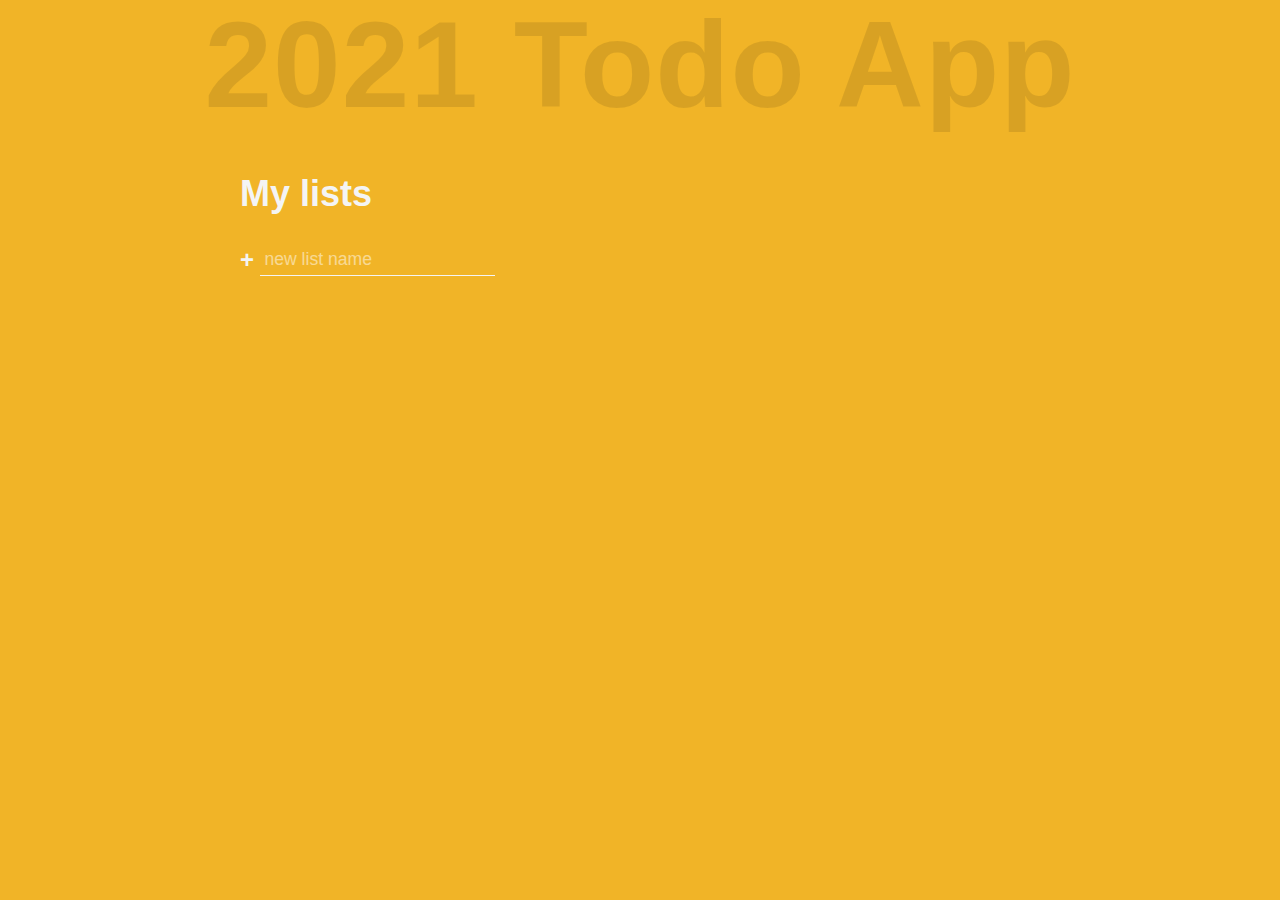
<file: index.html>
<!DOCTYPE html>
<html lang="ja">
<head>
  <meta charset="UTF-8">
  <meta name="viewport" content="width=device-width, initial-scale=1.0">
  <title>Document</title>
  <link rel="stylesheet" href="css/style.css">
</head>
<body>

  <h1 class="title">2021 Todo App </h1>

  <div class="all-tasks">
    <h2 class="task-list-title">My lists</h2>
    <ul class="task-list" data-lists>
      <!-- <li class="list-name active-list">HI HI</li>
      <li class="list-name">Work</li>
      <li class="list-name">Work2</li> -->
    </ul>

    <form action="" id="new_list_form">
      <input 
      type="text"
      class="new list"
      id="new_list_input"
      placeholder="new list name"
      aria-label="new list name"
      />
      <button class="btn create" aria-label="create new list">+</button>
    </form>

  </div>


  <div class="todo-list">

    <div class="todo-header">
      <h2 class="list-title"></h2>
      <p class="task-count"></p>
    </div>

    <div class="todo-body">

      
      <div class="tasks">

      </div>

      <div class="new-task-creator">
        <form action="" class="data-task-new-form">
          <input type="text" class="new task" placeholder="new task name" aria-label="new task name" id="data-new-task-input" />
          <button class="btn create" aria-label="create new task">+</button>
        </form>

      </div>

      <div class="delete-stuff">
        <button class="btn delete" id="btn_clear">Clear completed tasks</button>
        <button class="btn delete" id="btn_delete">Delete list</button>
      </div>
    </div>

  </div>

  <template id="task-template">
    <div class="task">
      <input type="checkbox">
      <label>
        <span class="custom-checkbox"></span>
      </label>
    </div>
  </template>




  <script src="js/main.js"></script>
</body>
</html>
</file>
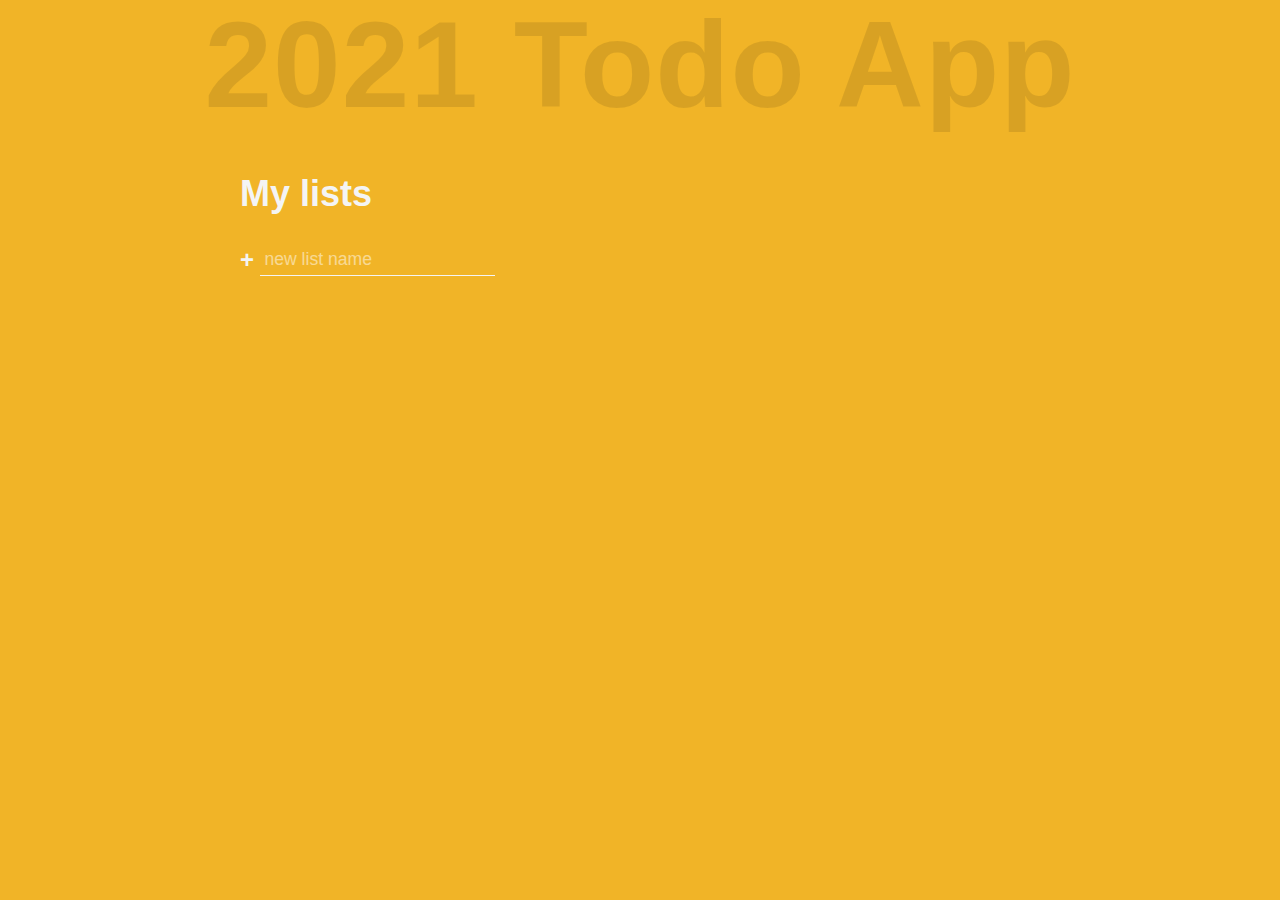
<file: todo.html>
<!DOCTYPE html>
<html lang="ja">
<head>
  <meta charset="UTF-8">
  <meta name="viewport" content="width=device-width, initial-scale=1.0">
  <title>Document</title>
  <link rel="stylesheet" href="style.css">
</head>
<body>

  <h1 class="title">2021 Todo App </h1>

  <div class="all-tasks">
    <h2 class="task-list-title">My lists</h2>
    <ul class="task-list" data-lists>
      <!-- <li class="list-name active-list">HI HI</li>
      <li class="list-name">Work</li>
      <li class="list-name">Work2</li> -->
    </ul>

    <form action="" id="new_list_form">
      <input 
      type="text"
      class="new list"
      id="new_list_input"
      placeholder="new list name"
      aria-label="new list name"
      />
      <button class="btn create" aria-label="create new list">+</button>
    </form>

  </div>


  <div class="todo-list">

    <div class="todo-header">
      <h2 class="list-title"></h2>
      <p class="task-count"></p>
    </div>

    <div class="todo-body">

      
      <div class="tasks">

      </div>

      <div class="new-task-creator">
        <form action="" class="data-task-new-form">
          <input type="text" class="new task" placeholder="new task name" aria-label="new task name" id="data-new-task-input" />
          <button class="btn create" aria-label="create new task">+</button>
        </form>

      </div>

      <div class="delete-stuff">
        <button class="btn delete" id="btn_clear">Clear completed tasks</button>
        <button class="btn delete" id="btn_delete">Delete list</button>
      </div>
    </div>

  </div>

  <template id="task-template">
    <div class="task">
      <input type="checkbox">
      <label>
        <span class="custom-checkbox"></span>
      </label>
    </div>
  </template>




  <script src="main.js"></script>
</body>
</html>
</file>
<file: css/style.css>
:root {
  --clr-primary: rgb(241, 180, 39);
  --clr-light: #f4f4f4;
  --clr-dark: #333;
  --clr-warning: rgb(99, 36, 36);
}

*,
*::before,
*::after {
  font-family: inherit;
  -webkit-box-sizing: border-box;
          box-sizing: border-box;
}

body {
  margin: 0;
  font-size: 1.5rem;
  font-family: sans-serif;
  font-weight: 300;
  background: var(--clr-primary);
  color: var(--clr-light);
  display: -ms-grid;
  display: grid;
  grid: "header header header header" auto "...... lists  active ......" auto/1fr minmax(100px, 300px) minmax(250px, 500px) 1fr;
}

.title {
  grid-area: header;
  text-align: center;
  font-size: calc(7vw + 2rem);
  font-weight: 900;
  color: rgba(0, 0, 0, 0.1);
  letter-spacing: 1px;
  margin: -0.3rem 0 0.5rem;
}

.all-tasks {
  grid-area: lists;
}

.task-list {
  font-size: 1.2rem;
  line-height: 1.7;
  list-style: circle;
  padding-left: 1.1rem;
}

.list-name {
  cursor: pointer;
}

.list-name:hover {
  opacity: 0.7;
}

form {
  display: -webkit-box;
  display: -ms-flexbox;
  display: flex;
}

.btn {
  cursor: pointer;
  background: 0;
  border: 0;
  padding: 0;
  color: inherit;
}

.btn.create {
  font-size: 1.5rem;
  font-weight: 900;
  margin-right: 0.25em;
  -webkit-transition: opacity 250ms ease-in;
  transition: opacity 250ms ease-in;
}

.btn.create:hover {
  opacity: 0.7;
}

.btn.delete {
  opacity: 0.7;
  font-size: 1rem;
  -webkit-transition: color 200ms;
  transition: color 200ms;
}

.btn.delete:hover {
  color: var(--clr-warning);
}

.new {
  background: transparent;
  border: 0;
  color: inherit;
  border-bottom: 1px solid currentColor;
  font-size: inherit;
  outline: none;
  padding: 0.25em;
  -webkit-transition: border-bottom 250ms ease-in;
  transition: border-bottom 250ms ease-in;
  -webkit-box-ordinal-group: 3;
      -ms-flex-order: 2;
          order: 2;
}

.new.list::-webkit-input-placeholder {
  color: #fff;
  opacity: 0.5;
}

.new.list:-ms-input-placeholder {
  color: #fff;
  opacity: 0.5;
}

.new.list::-ms-input-placeholder {
  color: #fff;
  opacity: 0.5;
}

.new.list::placeholder {
  color: #fff;
  opacity: 0.5;
}

.new:focus {
  border-bottom-width: 3px;
}

.new:focus::-webkit-input-placeholder {
  opacity: 0.2;
}

.new:focus:-ms-input-placeholder {
  opacity: 0.2;
}

.new:focus::-ms-input-placeholder {
  opacity: 0.2;
}

.new:focus::placeholder {
  opacity: 0.2;
}

.new.list {
  font-size: 1.1rem;
}

.new.task {
  margin-bottom: 0;
}

.active-list {
  font-weight: 700;
}

.todo-list {
  --spacer: 2rem;
  grid-area: active;
  background: var(--clr-light);
  color: var(--clr-dark);
}

.todo-header {
  background: #e4e4e4;
  padding: var(--spacer);
  display: -webkit-box;
  display: -ms-flexbox;
  display: flex;
  -webkit-box-align: center;
      -ms-flex-align: center;
          align-items: center;
  -webkit-box-pack: justify;
      -ms-flex-pack: justify;
          justify-content: space-between;
}

.list-title {
  margin: 0 1rem 0 0;
}

.task-count {
  margin: 0;
  font-size: 1rem;
}

.todo-body {
  padding: var(--spacer);
  position: relative;
}

.new-task-creator {
  color: var(--clr-primary);
}

[type="checkbox"] {
  opacity: 0;
  position: absolute;
}

.task label {
  display: flex-inline;
  -webkit-box-align: center;
      -ms-flex-align: center;
          align-items: center;
  position: relative;
}

.task {
  position: relative;
  margin-bottom: 1.15em;
}

.task::after {
  content: "";
  position: absolute;
  right: 0;
  left: 0;
  bottom: -0.4em;
  height: 1px;
  background: currentColor;
  opacity: 0.1;
}

.custom-checkbox {
  --size: 0.75em;
  display: inline-block;
  width: var(--size);
  height: var(--size);
  margin-right: var(--size);
  cursor: pointer;
  border: 2px solid currentColor;
  border-radius: 50%;
  -webkit-transform: scale(1);
          transform: scale(1);
  -webkit-transition: -webkit-transform 200ms ease-in-out;
  transition: -webkit-transform 200ms ease-in-out;
  transition: transform 200ms ease-in-out;
  transition: transform 200ms ease-in-out, -webkit-transform 200ms ease-in-out;
}

.task:hover .custom-checkbox,
[type="checkbox"]:focus + label .custom-checkbox {
  -webkit-transform: scale(1.2);
          transform: scale(1.2);
  color: var(--clr-primary);
}

[type="checkbox"]:checked + label .custom-checkbox {
  background: var(--clr-primary);
  border-color: var(--clr-primary);
  -webkit-box-shadow: inset 0 0 0px 2px white;
          box-shadow: inset 0 0 0px 2px white;
}

[type="checkbox"]:checked + label {
  opacity: 0.5;
}

.task label::after {
  content: "";
  position: absolute;
  left: 0;
  right: 0;
  left: 1.5em;
  top: 50%;
  height: 3px;
  background: currentColor;
  -webkit-transform: scaleX(0);
          transform: scaleX(0);
  -webkit-transform-origin: right;
          transform-origin: right;
  -webkit-transition: -webkit-transform 150ms ease-in-out;
  transition: -webkit-transform 150ms ease-in-out;
  transition: transform 150ms ease-in-out;
  transition: transform 150ms ease-in-out, -webkit-transform 150ms ease-in-out;
}

[type="checkbox"]:checked + label::after {
  -webkit-transform: scaleX(1);
          transform: scaleX(1);
  -webkit-transform-origin: left;
          transform-origin: left;
}

.delete-stuff {
  display: -webkit-box;
  display: -ms-flexbox;
  display: flex;
  -webkit-box-pack: space-evenly;
      -ms-flex-pack: space-evenly;
          justify-content: space-evenly;
  position: absolute;
  width: 100%;
  left: 0;
  bottom: -35px;
  color: var(--clr-light);
}
/*# sourceMappingURL=style.css.map */
</file>
<file: style.css>
:root {
  --clr-primary: rgb(241, 180, 39);
  --clr-light: #f4f4f4;
  --clr-dark: #333;
  --clr-warning: rgb(99, 36, 36);
}

*,
*::before,
*::after {
  font-family: inherit;
  -webkit-box-sizing: border-box;
          box-sizing: border-box;
}

body {
  margin: 0;
  font-size: 1.5rem;
  font-family: sans-serif;
  font-weight: 300;
  background: var(--clr-primary);
  color: var(--clr-light);
  display: -ms-grid;
  display: grid;
  grid: "header header header header" auto "...... lists  active ......" auto/1fr minmax(100px, 300px) minmax(250px, 500px) 1fr;
}

.title {
  grid-area: header;
  text-align: center;
  font-size: calc(7vw + 2rem);
  font-weight: 900;
  color: rgba(0, 0, 0, 0.1);
  letter-spacing: 1px;
  margin: -0.3rem 0 0.5rem;
}

.all-tasks {
  grid-area: lists;
}

.task-list {
  font-size: 1.2rem;
  line-height: 1.7;
  list-style: circle;
  padding-left: 1.1rem;
}

.list-name {
  cursor: pointer;
}

.list-name:hover {
  opacity: 0.7;
}

form {
  display: -webkit-box;
  display: -ms-flexbox;
  display: flex;
}

.btn {
  cursor: pointer;
  background: 0;
  border: 0;
  padding: 0;
  color: inherit;
}

.btn.create {
  font-size: 1.5rem;
  font-weight: 900;
  margin-right: 0.25em;
  -webkit-transition: opacity 250ms ease-in;
  transition: opacity 250ms ease-in;
}

.btn.create:hover {
  opacity: 0.7;
}

.btn.delete {
  opacity: 0.7;
  font-size: 1rem;
  -webkit-transition: color 200ms;
  transition: color 200ms;
}

.btn.delete:hover {
  color: var(--clr-warning);
}

.new {
  background: transparent;
  border: 0;
  color: inherit;
  border-bottom: 1px solid currentColor;
  font-size: inherit;
  outline: none;
  padding: 0.25em;
  -webkit-transition: border-bottom 250ms ease-in;
  transition: border-bottom 250ms ease-in;
  -webkit-box-ordinal-group: 3;
      -ms-flex-order: 2;
          order: 2;
}

.new.list::-webkit-input-placeholder {
  color: #fff;
  opacity: 0.5;
}

.new.list:-ms-input-placeholder {
  color: #fff;
  opacity: 0.5;
}

.new.list::-ms-input-placeholder {
  color: #fff;
  opacity: 0.5;
}

.new.list::placeholder {
  color: #fff;
  opacity: 0.5;
}

.new:focus {
  border-bottom-width: 3px;
}

.new:focus::-webkit-input-placeholder {
  opacity: 0.2;
}

.new:focus:-ms-input-placeholder {
  opacity: 0.2;
}

.new:focus::-ms-input-placeholder {
  opacity: 0.2;
}

.new:focus::placeholder {
  opacity: 0.2;
}

.new.list {
  font-size: 1.1rem;
}

.new.task {
  margin-bottom: 0;
}

.active-list {
  font-weight: 700;
}

.todo-list {
  --spacer: 2rem;
  grid-area: active;
  background: var(--clr-light);
  color: var(--clr-dark);
}

.todo-header {
  background: #e4e4e4;
  padding: var(--spacer);
  display: -webkit-box;
  display: -ms-flexbox;
  display: flex;
  -webkit-box-align: center;
      -ms-flex-align: center;
          align-items: center;
  -webkit-box-pack: justify;
      -ms-flex-pack: justify;
          justify-content: space-between;
}

.list-title {
  margin: 0 1rem 0 0;
}

.task-count {
  margin: 0;
  font-size: 1rem;
}

.todo-body {
  padding: var(--spacer);
  position: relative;
}

.new-task-creator {
  color: var(--clr-primary);
}

[type="checkbox"] {
  opacity: 0;
  position: absolute;
}

.task label {
  display: flex-inline;
  -webkit-box-align: center;
      -ms-flex-align: center;
          align-items: center;
  position: relative;
}

.task {
  position: relative;
  margin-bottom: 1.15em;
}

.task::after {
  content: "";
  position: absolute;
  right: 0;
  left: 0;
  bottom: -0.4em;
  height: 1px;
  background: currentColor;
  opacity: 0.1;
}

.custom-checkbox {
  --size: 0.75em;
  display: inline-block;
  width: var(--size);
  height: var(--size);
  margin-right: var(--size);
  cursor: pointer;
  border: 2px solid currentColor;
  border-radius: 50%;
  -webkit-transform: scale(1);
          transform: scale(1);
  -webkit-transition: -webkit-transform 200ms ease-in-out;
  transition: -webkit-transform 200ms ease-in-out;
  transition: transform 200ms ease-in-out;
  transition: transform 200ms ease-in-out, -webkit-transform 200ms ease-in-out;
}

.task:hover .custom-checkbox,
[type="checkbox"]:focus + label .custom-checkbox {
  -webkit-transform: scale(1.2);
          transform: scale(1.2);
  color: var(--clr-primary);
}

[type="checkbox"]:checked + label .custom-checkbox {
  background: var(--clr-primary);
  border-color: var(--clr-primary);
  -webkit-box-shadow: inset 0 0 0px 2px white;
          box-shadow: inset 0 0 0px 2px white;
}

[type="checkbox"]:checked + label {
  opacity: 0.5;
}

.task label::after {
  content: "";
  position: absolute;
  left: 0;
  right: 0;
  left: 1.5em;
  top: 50%;
  height: 3px;
  background: currentColor;
  -webkit-transform: scaleX(0);
          transform: scaleX(0);
  -webkit-transform-origin: right;
          transform-origin: right;
  -webkit-transition: -webkit-transform 150ms ease-in-out;
  transition: -webkit-transform 150ms ease-in-out;
  transition: transform 150ms ease-in-out;
  transition: transform 150ms ease-in-out, -webkit-transform 150ms ease-in-out;
}

[type="checkbox"]:checked + label::after {
  -webkit-transform: scaleX(1);
          transform: scaleX(1);
  -webkit-transform-origin: left;
          transform-origin: left;
}

.delete-stuff {
  display: -webkit-box;
  display: -ms-flexbox;
  display: flex;
  -webkit-box-pack: space-evenly;
      -ms-flex-pack: space-evenly;
          justify-content: space-evenly;
  position: absolute;
  width: 100%;
  left: 0;
  bottom: -35px;
  color: var(--clr-light);
}
/*# sourceMappingURL=style.css.map */
</file>
